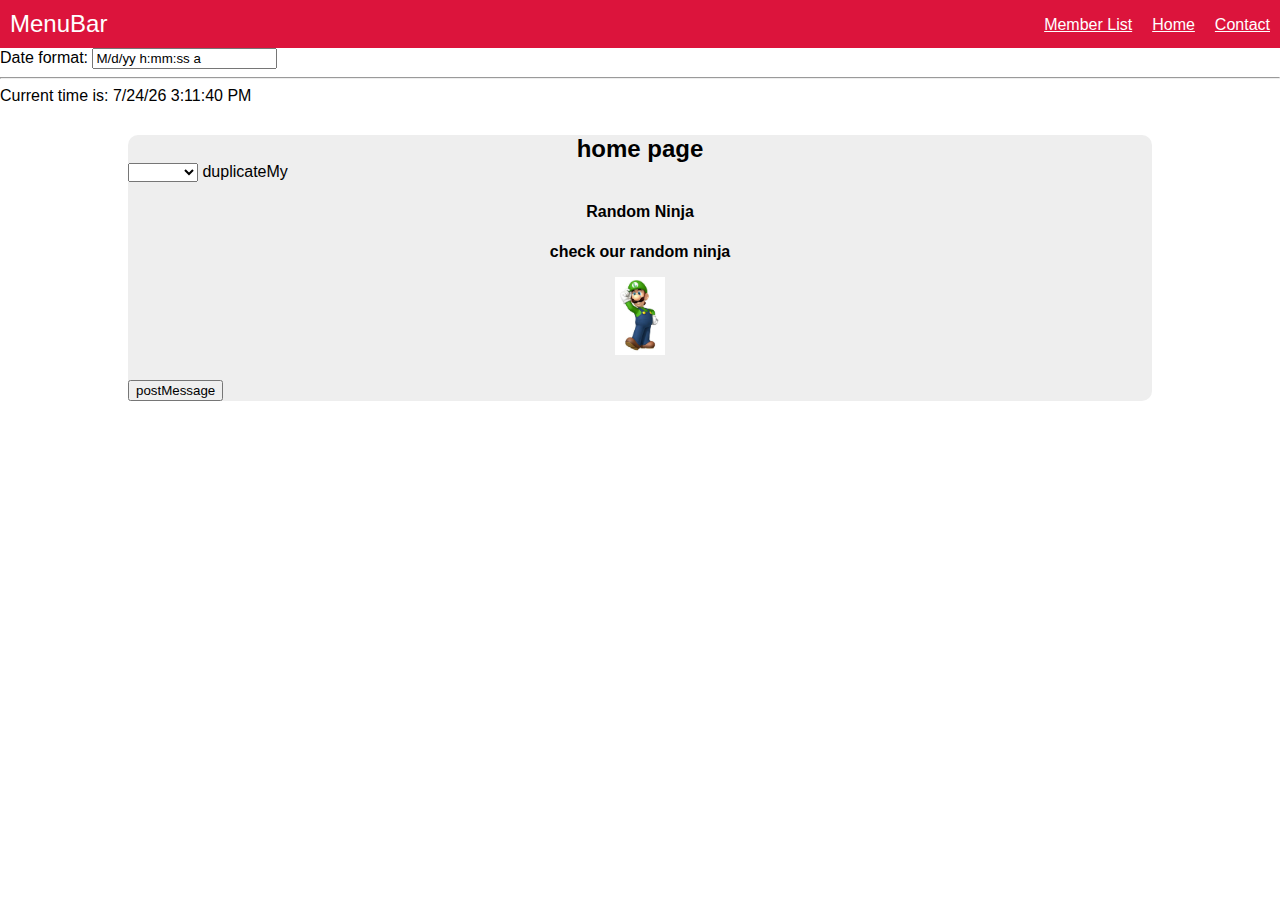
<file: index.html>
<!DOCTYPE html>
<html lang="en">
  <head>
    <title>TheNetNinja Angular Playlist</title>
    <link href="content/css/styles.css" rel="stylesheet" type="text/css" />
    <script src="app\lib\angular.js"></script>
    <script src="app\lib\angular-route.min.js"></script>
    <script src="app\lib\angular-animate.min.js"></script>
    <script src="app\app.js"></script>
  </head>
  <body>
    <div ng-app="myApp">      
      <header ng-include="'header.html'"></header>

      <div ng-controller="CurrentTimeController">
        Date format: <input ng-model="format"> <hr/>
        Current time is: <span my-current-time="format" my-other-msg="hardcodemsg"></span>
      </div>

      <main ng-view></main>
    </div>    
    <script>
      window.onload = function() {
          window.addEventListener('message', function (e) {
              alert(e.origin);
              alert(e.data);   
          });
      }
    </script>
  </body>
</html>
</file>
<file: content/css/styles.css>
.blue {
  color: blue;
}

.red {
  color: red;
}

.green {
  color: green;
}

body{
  font-family: Helvetica;
  margin: 0;
}

h1,h2,h3{
  margin: 0;
}

.belt{
  padding: 5px 10px;
  border-radius: 10px;
  margin-left: 5px;
  color: #fff;
  font-size: 15px;
  text-transform: uppercase;
}

#menu-bar{
  background: crimson;
  color: #fff;
  padding: 10px;
}

#menu-bar h1{
  font-size: 24px;
  font-weight: normal;
  display: inline-block;
}

#menu-bar ul{
  float: right;
  list-style-type: none;
  padding: 0;
  margin: 6px 0;
}

#menu-bar li{
  float: right;
  margin-left: 20px;
}

#menu-bar a{
  color: #fff
}

main{
  background: #eee;
  width: 80%;
  margin: 30px auto;
  border-radius: 10px;
}

.content{
  padding: 20px;
  overflow: hidden;
}

.content button,
.content input[type="submit"]{
  background: #fff;
  padding: 10px;
  border-radius: 10px;
  cursor: pointer;
  color: #777;
  border: 0;
  box-shadow: 2px 2px 2px rgba(20,20,20,0.1);
  font-size: 16px;
}

.content button:nth-child(2){
  float: right;
}

.content ul{
  padding: 0;
  list-style-type: none;
  margin: 30px 0;
}

.content li{
  padding: 15px 0;
  border-top: 1px solid #e2e2e2;
  color: #444;
}

.content li span{
  float: right;
}

.content li h3{
  display: inline-block;
  font-weight: normal;
  font-size: 22px;
}

.content input{
  width: 90%;
  padding: 10px 5%;
  border-radius: 10px;
  border: 2px solid #ddd;
  margin: 10px 0;
}

.content input[type="submit"]:last-child{
  width: 150px;
  display: block;
  margin: 15px auto;
}

.remove{
  float: right;
  padding: 5px;
  background: #fff;
  width: 18px;
  text-align: center;
  border-radius: 20px;
  color: crimson;
  cursor: pointer;
  margin-left: 10px;
}

/* The starting CSS styles for the enter animation */
main.ng-enter {
  transition:0.5s linear all;
  opacity:0;
}

/* The finishing CSS styles for the enter animation */
main.ng-enter.ng-enter-active {
  opacity:1;
}

#ninja-list li.ng-enter {
  transition:0.2s linear all;
  opacity:0;
  transform:  translateY(30px);
}

#ninja-list li.ng-enter.ng-enter-active {
  opacity:1;
  transform:  translateY(0);
}

/* now the element will fade out before it is removed from the DOM */
#ninja-list li.ng-leave {
  transform:  translateX(0);
  transition:0.5s linear all;
  opacity:1;
}

#ninja-list li.ng-leave.ng-leave-active {
  transform:  translateX(-100px);
  opacity:0;
}

#ninja-list li.ng-leave-stagger {
  transform:  translateX(0);
  transition-delay:0.2s;
  transition-duration: 0;
  opacity:1;
}


input.ng-invalid.ng-touched, textarea.ng-invalid.ng-touched {
  border: 2px solid red;
}

input[disabled="disabled"]{
  opacity: 0.4;
  cursor: not-allowed !important;
}
</file>
